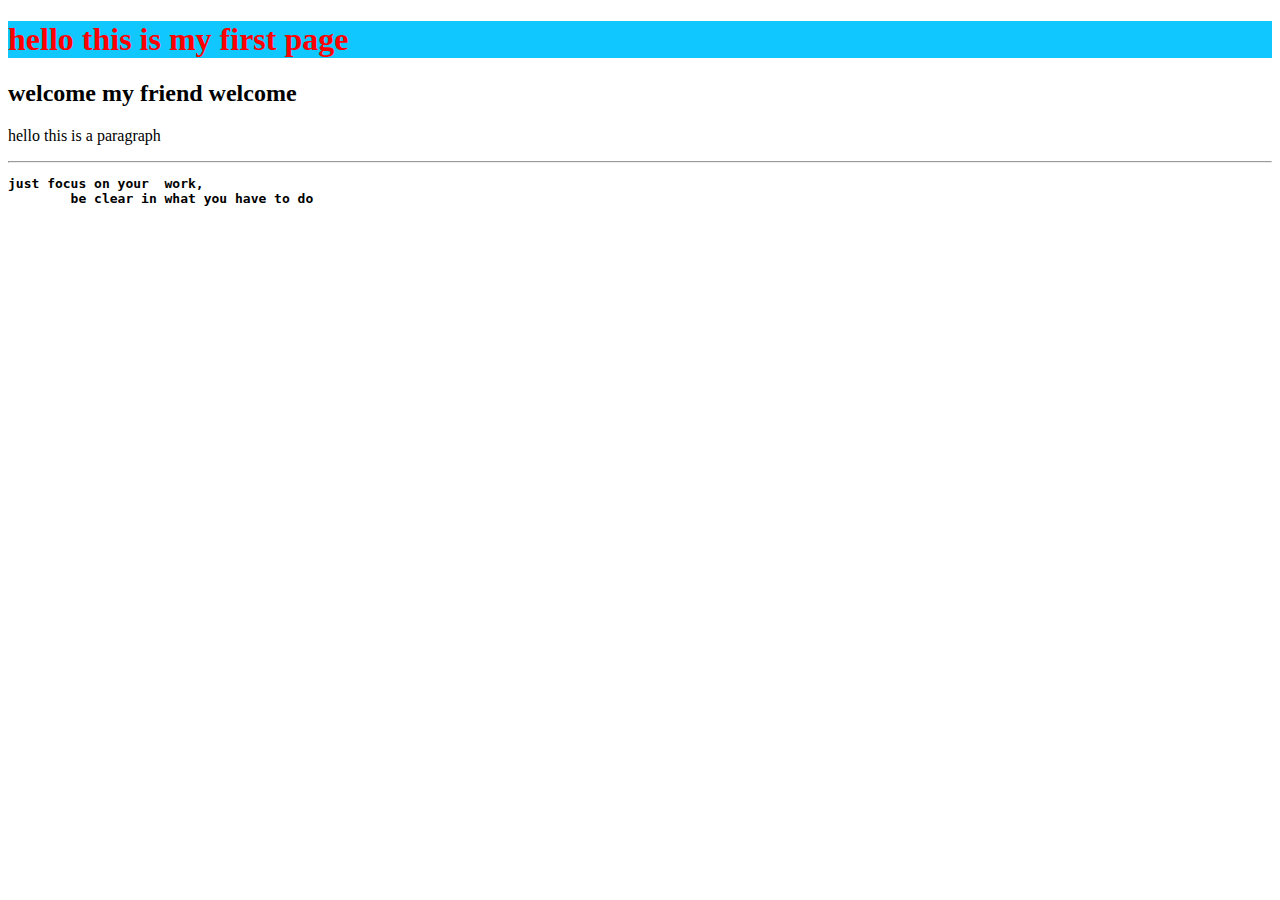
<file: index.html>
<!DOCTYPE html>
<html lang="en">
<head>
    <meta charset="UTF-8">
    <meta name="viewport" content="width=device-width, initial-scale=1.0">
    <title>my page</title>
    <link rel="stylesheet" href="style.css">
</head>
<body>
    <h1>hello this is my first page</h1>
    <h2>welcome my friend welcome</h2>
    <p>hello this is a paragraph</p>
    <hr>
    <pre><b>just focus on your  work,
        be clear in what you have to do
    </b>   
    </pre>
   

</body>
</html>
</file>
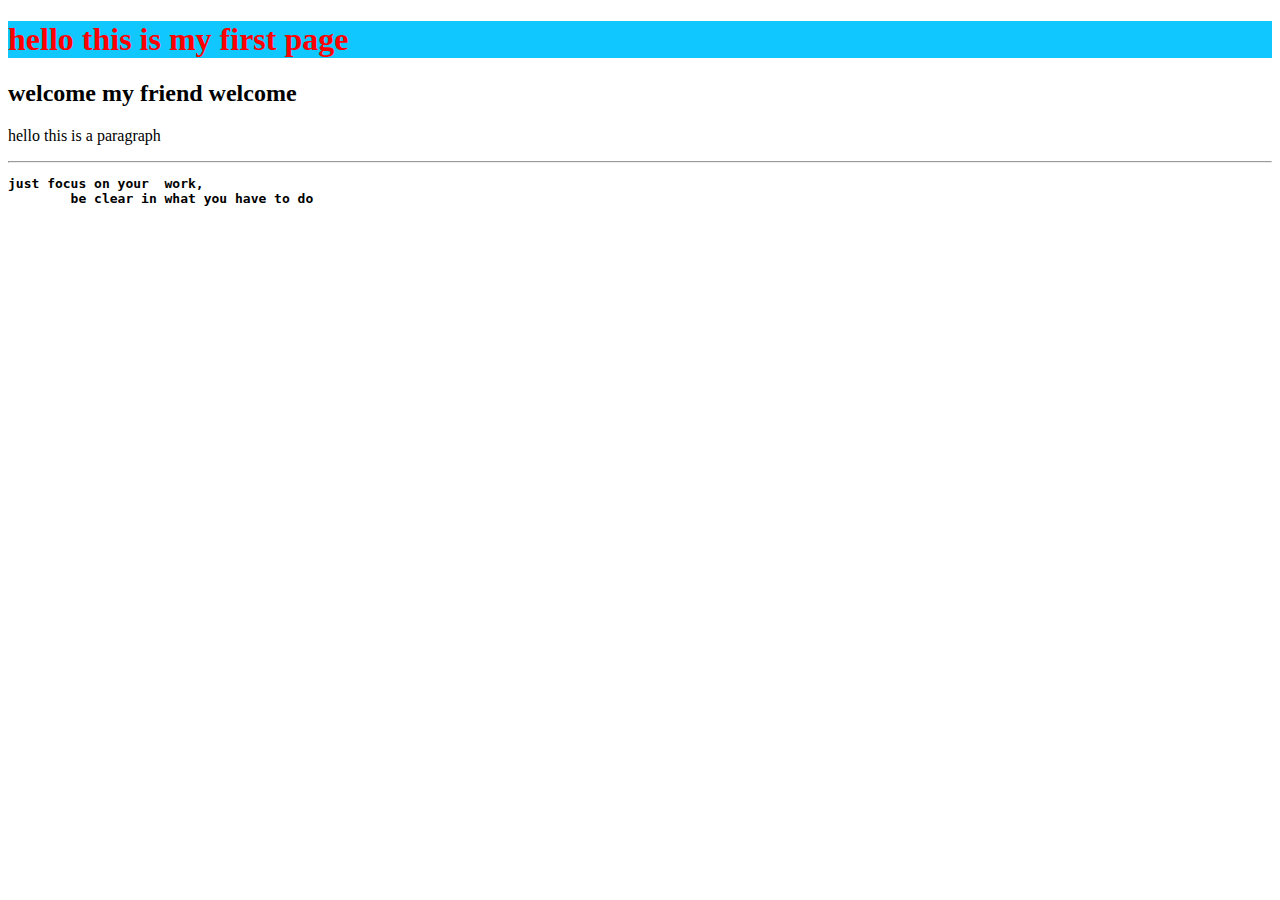
<file: showoff.html>
<!DOCTYPE html>
<html lang="en">
<head>
    <meta charset="UTF-8">
    <meta name="viewport" content="width=device-width, initial-scale=1.0">
    <title>my page</title>
    <link rel="stylesheet" href="style.css">
</head>
<body>
    <h1>hello this is my first page</h1>
    <h2>welcome my friend welcome</h2>
    <p>hello this is a paragraph</p>
    <hr>
    <pre><b>just focus on your  work,
        be clear in what you have to do
    </b>   
    </pre>
   

</body>
</html>
</file>
<file: style.css>
h1{
    background-color: rgb(16, 200, 255);
    color:red;
}
</file>
